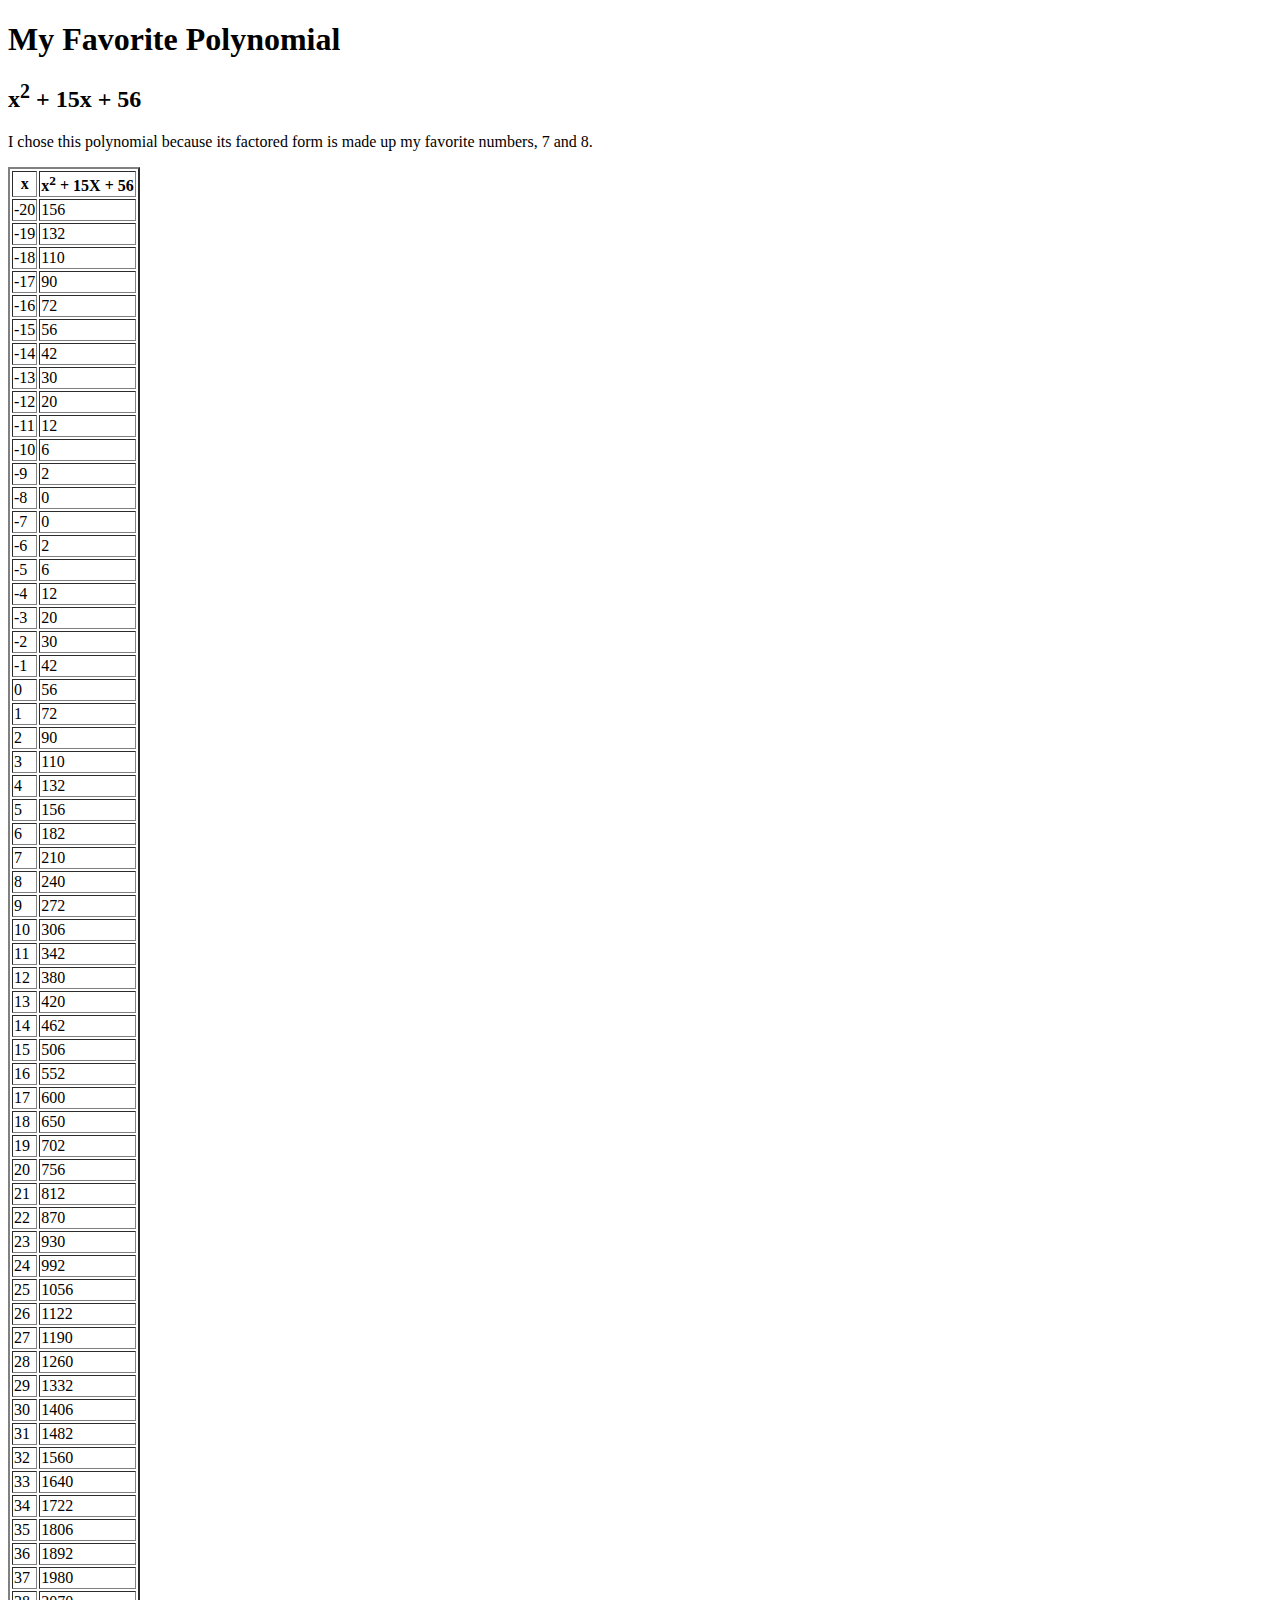
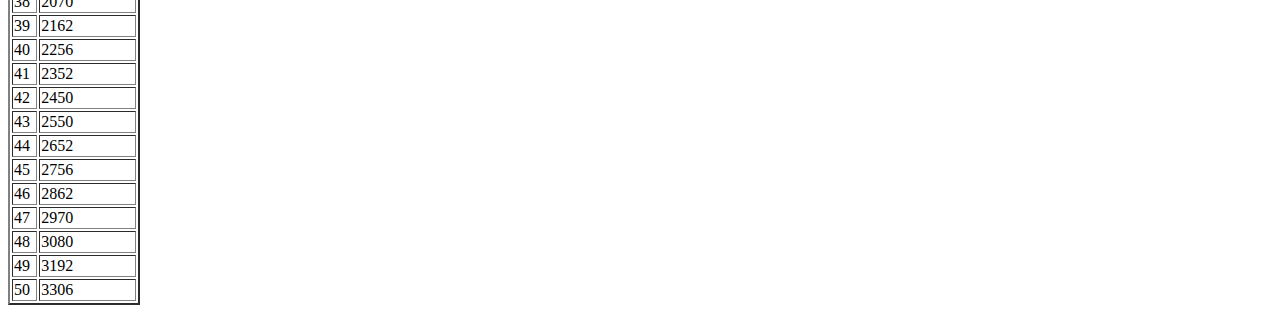
<file: polynomial.html>
<!DOCTYPE html>
<html>
    <head>
        <title>My Polynomial</title>
    </head>
    <body>
        <h1>My Favorite Polynomial</h1>
<h2> x<sup>2</sup> + 15x + 56 </h2>
<p> I chose this polynomial because its factored form is made up my favorite numbers, 7 and 8. </p>
        <table border= 2%><th>x</th> <th> x<sup>2</sup> + 15X + 56</th> 
<tr><td>-20</td><td>156</td></tr>
<tr><td>-19</td><td>132</td></tr>
<tr><td>-18</td><td>110</td></tr>
<tr><td>-17</td><td>90</td></tr>
<tr><td>-16</td><td>72</td></tr>
<tr><td>-15</td><td>56</td></tr>
<tr><td>-14</td><td>42</td></tr>
<tr><td>-13</td><td>30</td></tr>
<tr><td>-12</td><td>20</td></tr>
<tr><td>-11</td><td>12</td></tr>
<tr><td>-10</td><td>6</td></tr>
<tr><td>-9</td><td>2</td></tr>
<tr><td>-8</td><td>0</td></tr>
<tr><td>-7</td><td>0</td></tr>
<tr><td>-6</td><td>2</td></tr>
<tr><td>-5</td><td>6</td></tr>
<tr><td>-4</td><td>12</td></tr>
<tr><td>-3</td><td>20</td></tr>
<tr><td>-2</td><td>30</td></tr>
<tr><td>-1</td><td>42</td></tr>
<tr><td>0</td><td>56</td></tr>
<tr><td>1</td><td>72</td></tr>
<tr><td>2</td><td>90</td></tr>
<tr><td>3</td><td>110</td></tr>
<tr><td>4</td><td>132</td></tr>
<tr><td>5</td><td>156</td></tr>
<tr><td>6</td><td>182</td></tr>
<tr><td>7</td><td>210</td></tr>
<tr><td>8</td><td>240</td></tr>
<tr><td>9</td><td>272</td></tr>
<tr><td>10</td><td>306</td></tr>
<tr><td>11</td><td>342</td></tr>
<tr><td>12</td><td>380</td></tr>
<tr><td>13</td><td>420</td></tr>
<tr><td>14</td><td>462</td></tr>
<tr><td>15</td><td>506</td></tr>
<tr><td>16</td><td>552</td></tr>
<tr><td>17</td><td>600</td></tr>
<tr><td>18</td><td>650</td></tr>
<tr><td>19</td><td>702</td></tr>
<tr><td>20</td><td>756</td></tr>
<tr><td>21</td><td>812</td></tr>
<tr><td>22</td><td>870</td></tr>
<tr><td>23</td><td>930</td></tr>
<tr><td>24</td><td>992</td></tr>
<tr><td>25</td><td>1056</td></tr>
<tr><td>26</td><td>1122</td></tr>
<tr><td>27</td><td>1190</td></tr>
<tr><td>28</td><td>1260</td></tr>
<tr><td>29</td><td>1332</td></tr>
<tr><td>30</td><td>1406</td></tr>
<tr><td>31</td><td>1482</td></tr>
<tr><td>32</td><td>1560</td></tr>
<tr><td>33</td><td>1640</td></tr>
<tr><td>34</td><td>1722</td></tr>
<tr><td>35</td><td>1806</td></tr>
<tr><td>36</td><td>1892</td></tr>
<tr><td>37</td><td>1980</td></tr>
<tr><td>38</td><td>2070</td></tr>
<tr><td>39</td><td>2162</td></tr>
<tr><td>40</td><td>2256</td></tr>
<tr><td>41</td><td>2352</td></tr>
<tr><td>42</td><td>2450</td></tr>
<tr><td>43</td><td>2550</td></tr>
<tr><td>44</td><td>2652</td></tr>
<tr><td>45</td><td>2756</td></tr>
<tr><td>46</td><td>2862</td></tr>
<tr><td>47</td><td>2970</td></tr>
<tr><td>48</td><td>3080</td></tr>
<tr><td>49</td><td>3192</td></tr>
<tr><td>50</td><td>3306</td></tr>
</table>
    </body>
</html>
</file>
